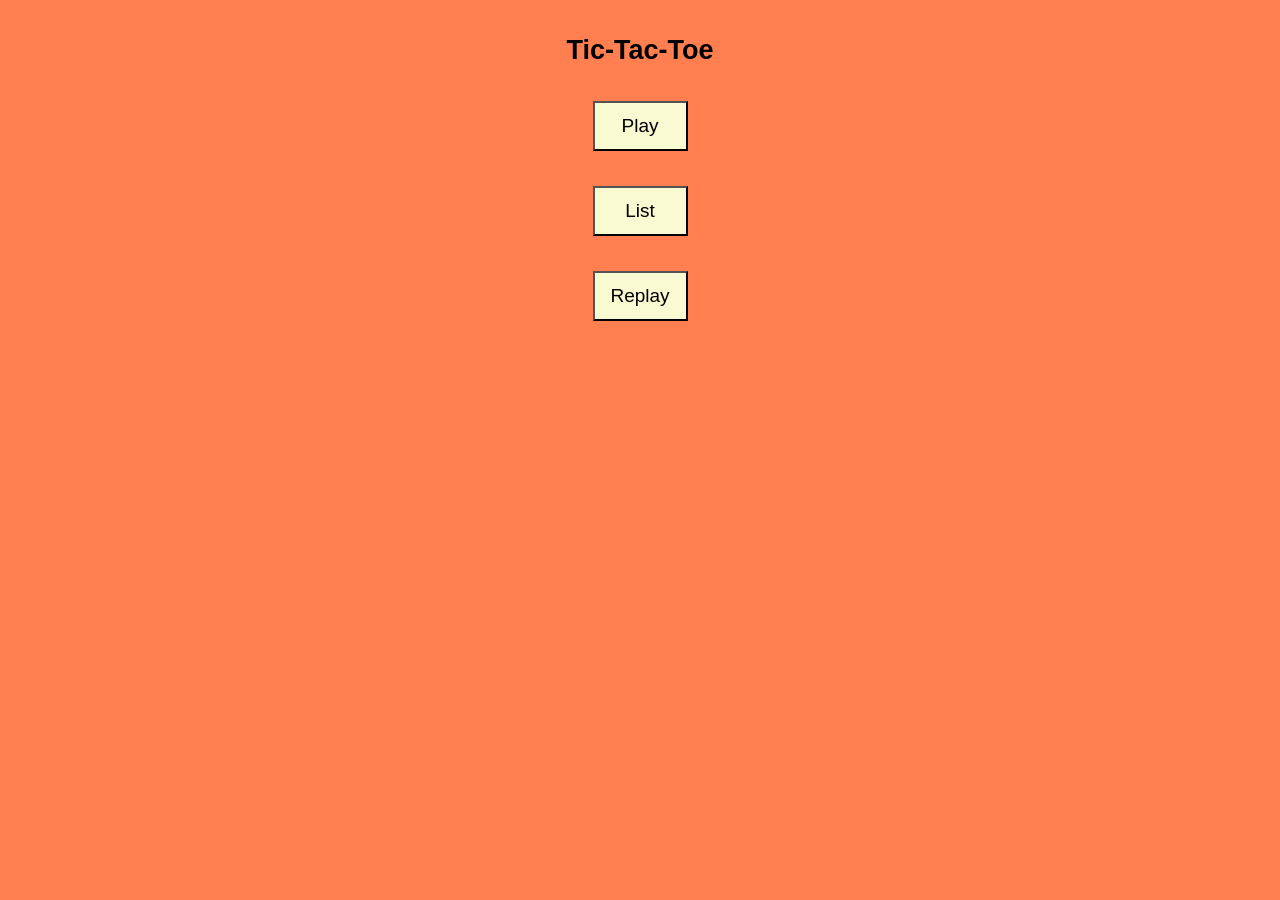
<file: public/index.html>
<html>
    <meta name="viewport" content="width=device-width, user-scalable=no, initial-scale=1.0, maximum-scale=1.0, minimum-scale=1.0">
    <meta http-equiv="X-UA-Compatible" content="ie=edge">
    <head>
        <title>Tik_Tac_Toe</title>
        <link rel="stylesheet" href="css/style.css">
    </head>
    <body>
        <p id="name">Tic-Tac-Toe</p>
        <p id="reset_p"><input type="button" id="reset"  value="Play" onclick="window.location.replace('play.html');"></p>
        <p id="reset_p"><input type="button" id="reset"  value="List" onclick="window.location.replace('list.html');"></p>
        <p id="reset_p"><input type="button" id="reset"  value="Replay" onclick="window.location.replace('replay.html');"></p>
    </body>
</html>
</file>
<file: public/css/style.css>
* {margin: 0; padding: 0;}

body{
    background-color: coral;
}

.content{
    display: flex;
    margin: 100px 50px 50px 50px;
    font-family: sans-serif;
}

#area{
    width: 156px;
    border: 1px solid #000000;
    margin: 0 auto;
    font-size: 0;
}

.cell{
    width: 50px;
    height: 50px;
    line-height: 50px;
    text-align: center;
    display: inline-block;
    font-size: 26px;
    border: 1px solid #000000;
    cursor: pointer;
    vertical-align: middle;
    transition: background .1s;
}

.cell:hover{
    background-color: #ffffff;
}

#win{
    font-size: 27px;
    font-family: sans-serif;
    text-align: center;
    font-weight: bold;
}

#reset{
    height: 50px;
    width: 95px;
    font-size: 19px;
    margin-top: 35px;
    background-color: lightgoldenrodyellow;
}

#reset:hover{
    background-color: lightgreen;
}

#reset_p{
    text-align: center;
}

#name{
    text-align: center;
    font-weight: bold;
    font-size: 27px;
    font-family: sans-serif;
    margin-top: 35px;
}

#list{
    text-align: center;
    font-weight: bold;
    font-size: 17px;
    margin-top: 35px;
}
</file>
